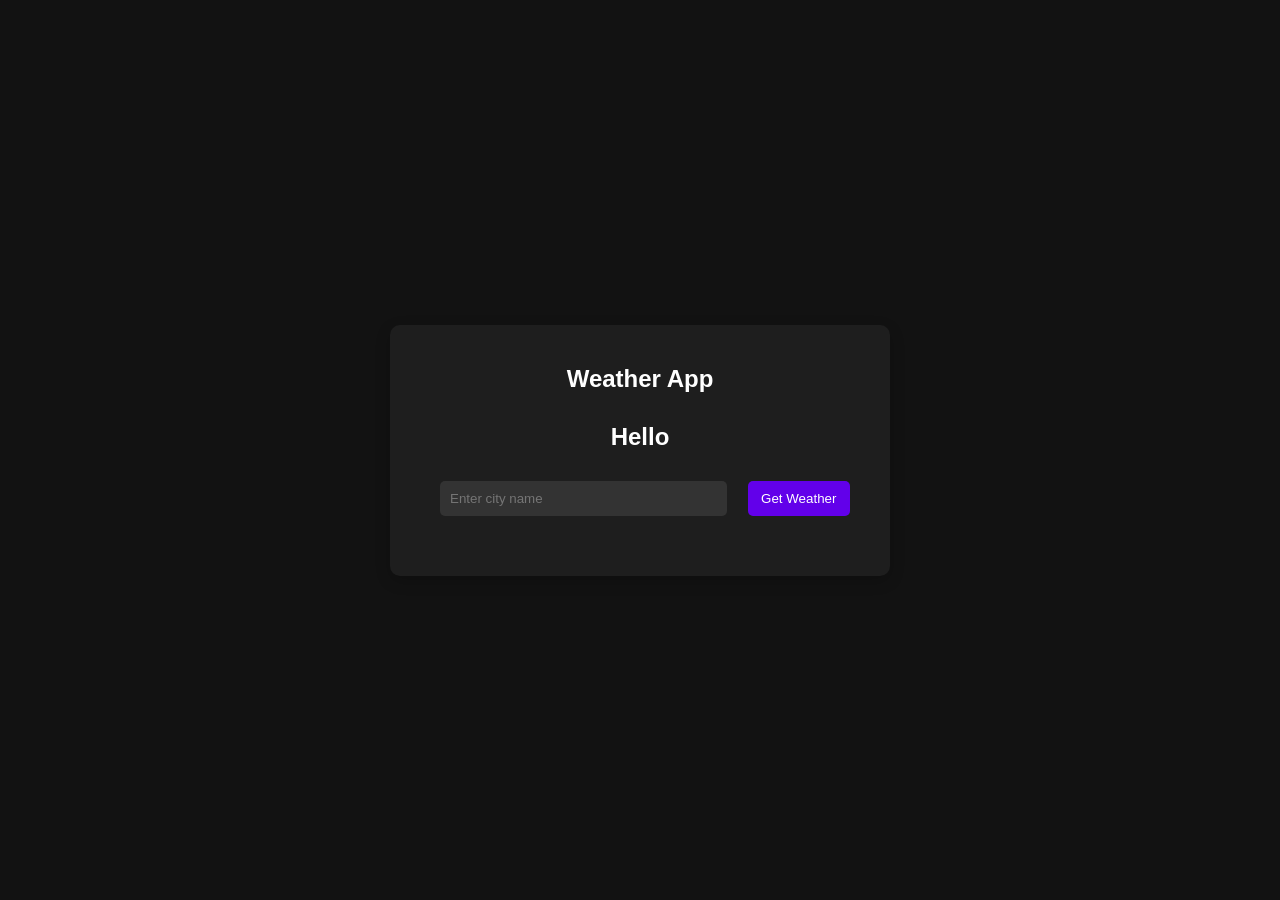
<file: 02_weather/index.html>
<!DOCTYPE html>
<html lang="en">
  <head>
    <meta charset="UTF-8" />
    <meta name="viewport" content="width=device-width, initial-scale=1.0" />
    <title>Weather App</title>
    <link rel="stylesheet" href="styles.css" />
  </head>
  <body>
    <div class="container">
      <h1>Weather App</h1>
      <h1>Hello</h1>
      <div class="input-container">

        <input type="text" id="city-input" placeholder="Enter city name" />
        <button id="get-weather-btn">Get Weather</button>
      </div>

      <div id="weather-info" class="hidden">
        <h2 id="city-name"></h2>
        <p id="temperature"></p>
        <p id="description"></p>
      </div>
      
      <p id="error-message" class="hidden">City not found. Please try again.</p>
    </div>
    <script src="script.js"></script>
  </body>
</html>
</file>
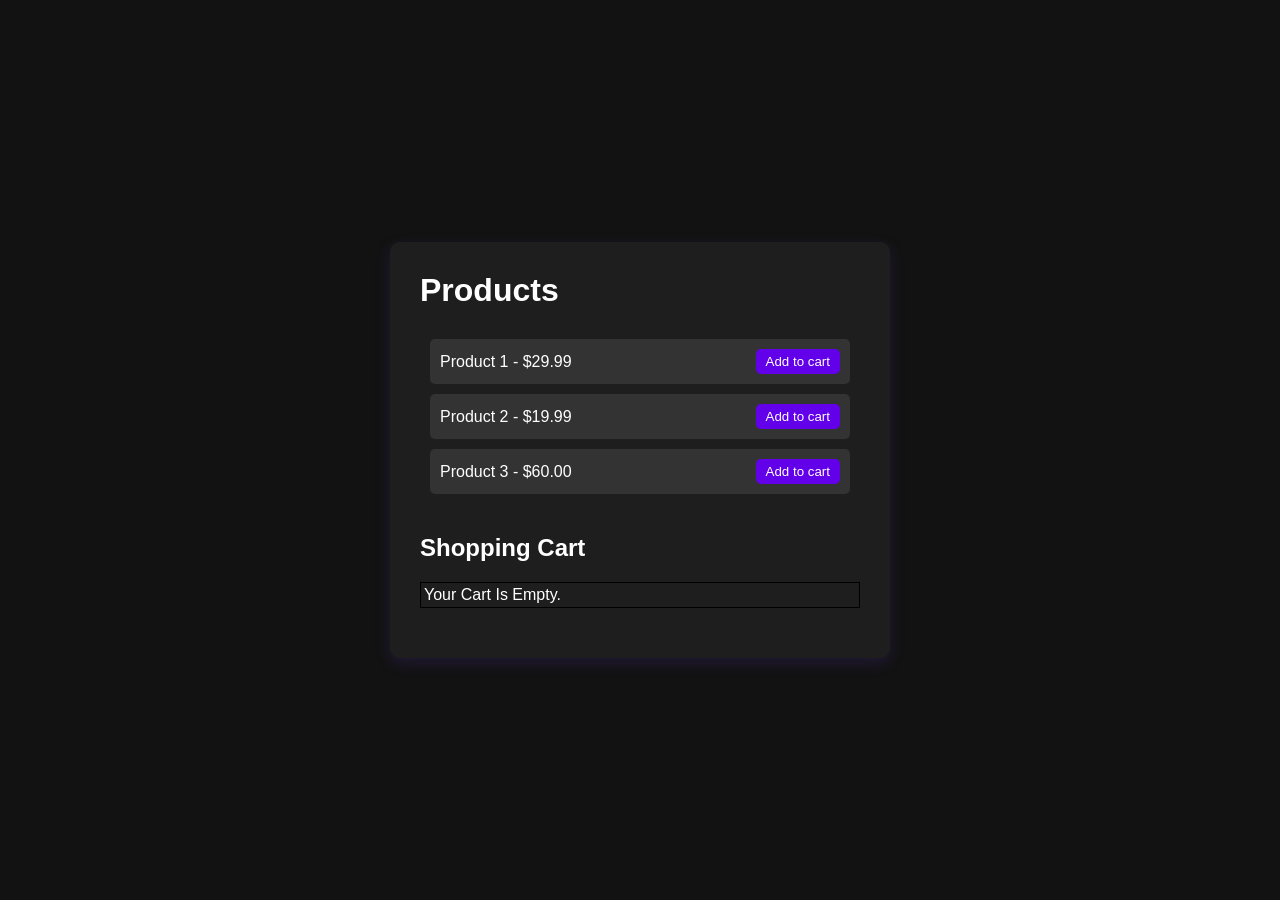
<file: 03_ecommerce/index.html>
<!DOCTYPE html>
<html lang="en">
  <head>
    <meta charset="UTF-8" />
    <meta name="viewport" content="width=device-width, initial-scale=1.0" />
    <title>Simple E-Commerce</title>
    <link rel="stylesheet" href="styles.css" />
  </head>
  <body>

    <div class="container">

      <h1>Products</h1>
      <div id="product-list">
        <!-- Products will be dynamically added here by JavaScript -->
      </div>

      <h2>Shopping Cart</h2>
      
      <div id="cart-items">
        <p id="empty-cart">Your cart is empty.</p>
      </div>
      
      <div id="cart-total" class="hidden">
        <p>Total: <span id="total-price">$0.00</span></p>
        <button id="checkout-btn">Checkout</button>
      </div>

    </div>

    <script src="script.js"></script>

  </body>
</html>
</file>
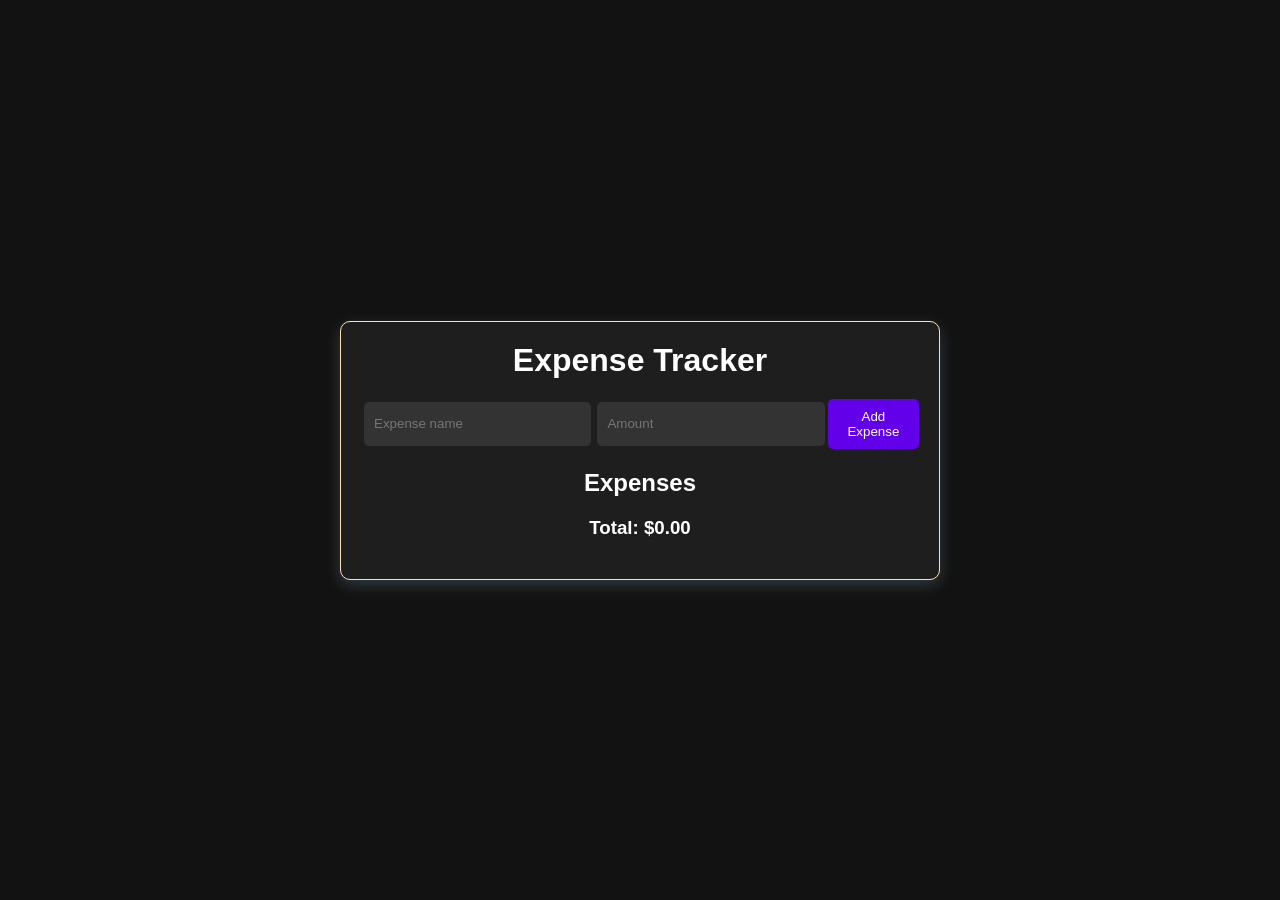
<file: 04_expense_tracker/index.html>
<!DOCTYPE html>
<html lang="en">
  <head>
    <meta charset="UTF-8" />
    <meta name="viewport" content="width=device-width, initial-scale=1.0" />
    <title>Expense Tracker</title>
    <link rel="stylesheet" href="styles.css" />
  </head>
  <body>
    <div class="container">
      <h1>Expense Tracker</h1>

      <form id="expense-form">

        <input
          type="text"
          id="expense-name"
          placeholder="Expense name"
          required
        />
        <input
          type="number"
          id="expense-amount"
          placeholder="Amount"
          required
        />
        <button type="submit">Add Expense</button>
        
      </form>

      <h2>Expenses</h2>
      <ul id="expense-list">
        <!-- Expenses will be dynamically added here -->
      </ul>

      <div id="total">
        <h3>Total: $<span id="total-amount">0.00</span></h3>
      </div>
    </div>
    <script src="script.js"></script>
  </body>
</html>
</file>
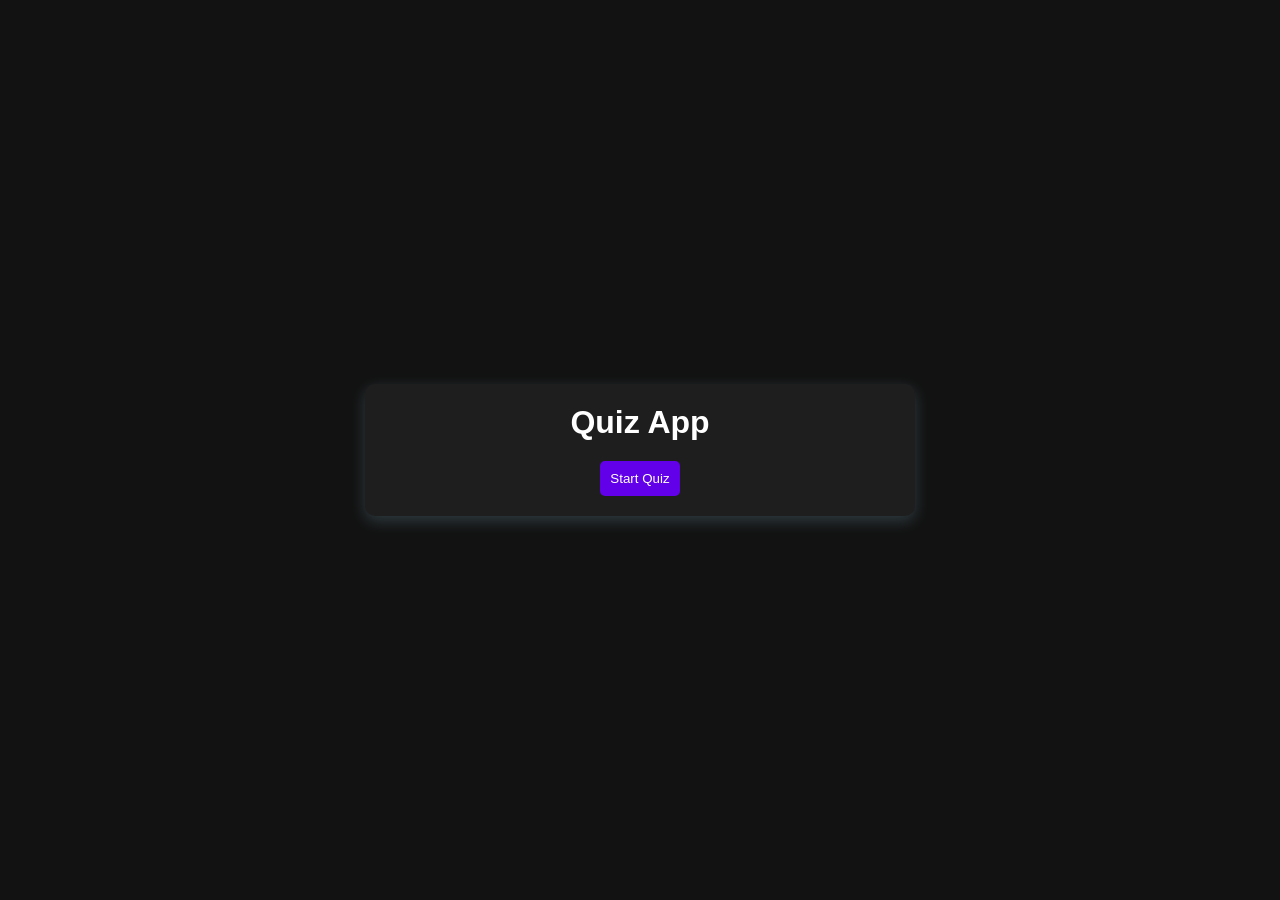
<file: 05_Quiz/index.html>
<!DOCTYPE html>
<html lang="en">
  <head>
    <meta charset="UTF-8" />
    <meta name="viewport" content="width=device-width, initial-scale=1.0" />
    <title>Quiz App</title>
    <link rel="stylesheet" href="styles.css" />
  </head>
  <body>
    <div class="container">

      <h1>Quiz App</h1>
      <div id="quiz-container">

        <div id="question-container" class="hidden">

          <h2 id="question-text"></h2>
          <ul id="choices-list">
            <!-- Choices will be added dynamically here -->
          </ul>
          <button id="next-btn" class="hidden">Next Question</button>

        </div>

        <div id="result-container" class="hidden">
          <h2>Your Score:</h2>
          <p id="score"></p>
          <button id="restart-btn">Restart Quiz</button>
        </div>
        
        <button id="start-btn">Start Quiz</button>
      </div>

      
    </div>
    <script src="script.js"></script>
  </body>
</html>
</file>
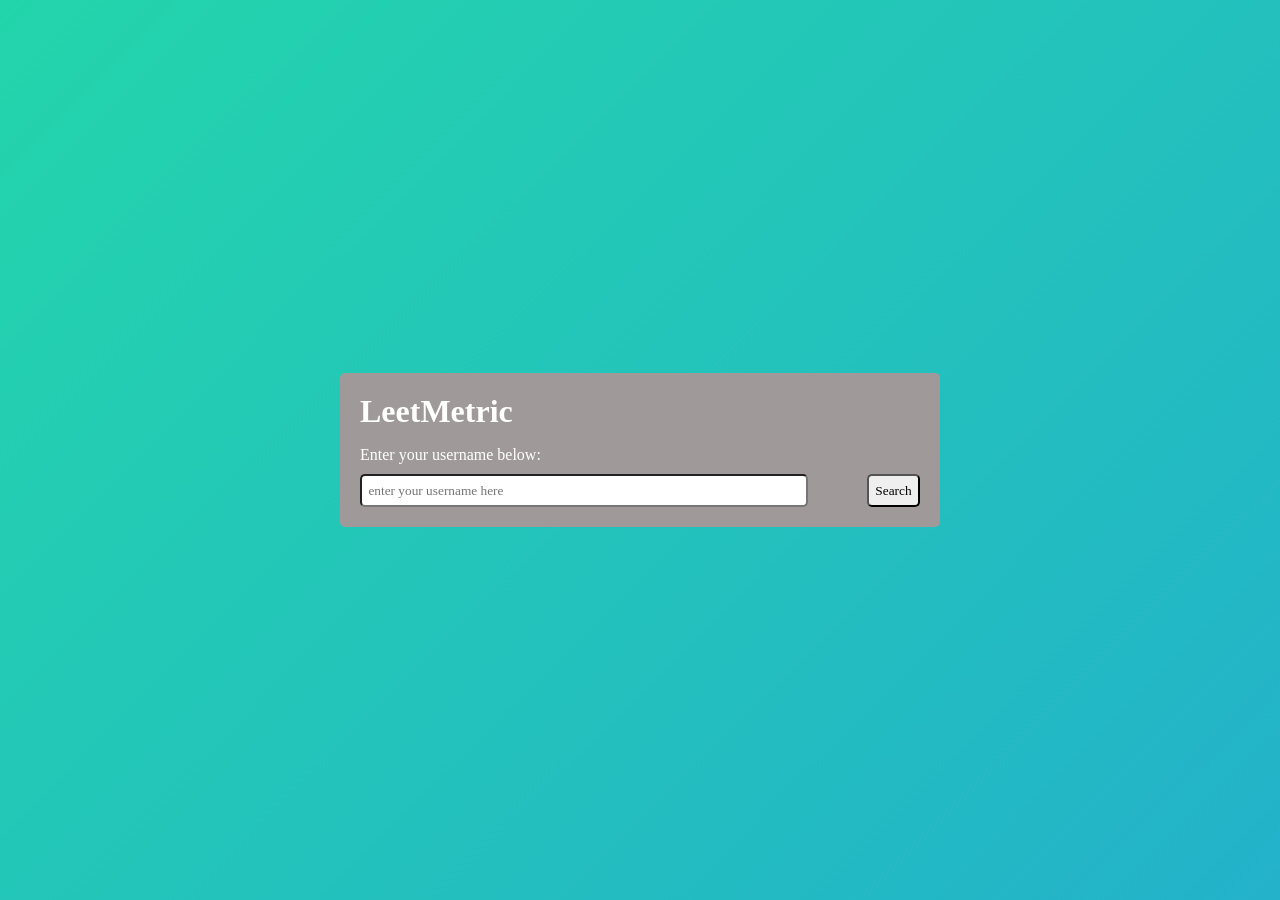
<file: LeetMetric/index.html>
<!DOCTYPE html>
<html lang="en">
<head>
    <meta charset="UTF-8">
    <meta name="viewport" content="width=device-width, initial-scale=1.0">
    <title>LeetMetric</title>
    <link rel="stylesheet" href="style.css">
</head>
<body>
    
    <div class="container">
        <!-- heading
        user
        stats -->
        <h1>LeetMetric</h1>

        <div class="user-container">
            <p>Enter your username below:</p>
            <div class="user-input-container">
                
                <input type="text" placeholder="enter your username here" id="user-input">
                <button id="search-btn">Search</button>
            </div>
        </div>

        <div class="stats-container">
            <h2 style=" margin: 10px;text-align: center;  padding: 6px;">Stats</h2>
            <div class="progress">
                
                <div class="progress-item">
                    <div class="easy-progress circle">
                        <span id="easy-label"></span>
                        <p>Easy</p>
                    </div>
                </div>

                <div class="progress-item ">
                    <div class="medium-progress circle">
                        <span id="medium-label"></span>
                        <p>Medium</p>
                    </div>
                </div>

                <div class="progress-item ">
                    <div class="hard-progress circle"> 
                        <span id="hard-label"></span> 
                        <p>Hard</p>
                    </div>
                </div>

            </div>

            <div class="stats-cards">
                <!-- directly populate card here from the JS code -->
            </div>

        </div>

    </div>

    <script src="script.js"></script>
</body>
</html>
</file>
<file: 02_weather/styles.css>
/* styles.css */
* {
    margin: 0;
    padding: 0;
    box-sizing: border-box;
}

body {
    font-family: Arial, sans-serif;
    background-color: #121212;
    color: #FFFFFF;
    display: flex;
    justify-content: center;
    align-items: center;
    height: 100vh;
}

.container {
    background-color: #1E1E1E;
    padding: 40px;
    border-radius: 10px;
    width: 500px;
    box-shadow: 0 5px 15px rgba(0, 0, 0, 0.2);
    text-align: center;
}

h1 {
    /* border: 1px solid blue; */
    margin-bottom: 30px;
    font-size: 24px;
}

.input-container {
    /* border: 1px solid blue; */
    padding-left: 10px;
    display: flex;
    justify-content: space-between;
    margin-bottom: 20px;
}

input[type="text"] {
    width: 70%;
    padding: 10px;
    background-color: #333333;
    border: none;
    border-radius: 5px;
    color: #FFF;
    outline: none;
}

button {
    width: 25%;
    padding: 10px;
    background-color: #6200EA;
    border: none;
    border-radius: 5px;
    color: #FFF;
    cursor: pointer;
    transition: background-color 0.3s;
}

button:hover {
    background-color: #3700B3;
}

#weather-info {
    /* border: 1px solid navajowhite; */
    margin-top: 20px;
}

.hidden {
    display: none;
}

#error-message {
    color: #FF5722;
    margin-top: 20px;
}
</file>
<file: 03_ecommerce/styles.css>
/* styles.css */
* {
  margin: 0;
  padding: 0;
  box-sizing: border-box;
}

body {
  font-family: Arial, sans-serif;
  background-color: #121212;
  color: #ffffff;
  display: flex;
  justify-content: center;
  align-items: center;
  height: 100vh;
}

.container {
  width: 500px;
  padding: 30px;
  background-color: #1e1e1e;
  border-radius: 10px;
  box-shadow: 0 5px 15px rgba(95, 62, 192, 0.2);
}

h1,
h2 {
  margin-bottom: 20px;
}

#product-list {
  /* border: 1px solid blueviolet; */
  margin-bottom: 20px;
  padding: 10px;
}

.product {
  /* border: 1px solid blueviolet; */
  background-color: #333333;
  padding: 10px;
  margin-bottom: 10px;
  display: flex;
  justify-content: space-between;
  align-items: center;
  border-radius: 5px;
}

.product button {
  background-color: #6200ea;
  border: none;
  padding: 5px 10px;
  color: #fff;
  border-radius: 5px;
  cursor: pointer;
  transition: background-color 0.3s;
}

.product button:hover {
  background-color: #3700b3;
}

#cart-items {
  /* border: 1px solid blueviolet; */
  
  margin-bottom: 20px;
  
}

/* from here assignment is started */
#cart-items div{
  display: flex;
  gap: 250px;
  padding: 3px;
  border: 1px solid rgb(0, 0, 0);
}
#cart-items div button{
  background-color: #6200ea;
  border: none;
  padding: 5px 20px;
  color: #fff;
  border-radius: 5px;
  cursor: pointer;
  transition: background-color 0.3s;
  
}
#cart-items div button:hover{
  
  background-color: #3700b3;
}
/* upto here assignment is ended */

#cart-total {
  /* border: 1px solid blueviolet; */
  text-align: right;
}

#checkout-btn {
  /* border: 10px solid rgb(0, 0, 0); */
  
  background-color: #6200ea;
  border: none;
  padding: 10px;
  color: white;
  border-radius: 5px;
  cursor: pointer;
  transition: background-color 0.3s;
}

#checkout-btn:hover {
  background-color: #3700b3;
}

.hidden {
  display: none;
}
</file>
<file: 04_expense_tracker/styles.css>
/* styles.css */
* {
  margin: 0;
  padding: 0;
  box-sizing: border-box;
}

body {
  font-family: Arial, sans-serif;
  background-color: #121212;
  color: #ffffff;
  display: flex;
  justify-content: center;
  align-items: center;
  height: 100vh;
}

.container {
  border: 1px solid rgb(251, 224, 183);
  width: 600px;
  padding: 20px;
  background-color: #1e1e1e;
  border-radius: 10px;
  box-shadow: 0 5px 15px rgba(178, 218, 243, 0.2);
}

h1,
h2,
h3 {
  text-align: center;
  margin-bottom: 20px;
}

form {
  /* border: 1px solid blanchedalmond; */
  display: flex;
  justify-content: space-between;
  margin-bottom: 20px;
}

input[type="text"],
input[type="number"] {
  width: 45%;
  padding: 10px;
  background-color: #333333;
  border: none;
  border-radius: 5px;
  color: #fff;
  outline: none;
  margin: 3px;
}

button {
  padding: 10px;
  background-color: #6200ea;
  border: none;
  border-radius: 5px;
  color: #fff;
  cursor: pointer;
  transition: background-color 0.3s;
}

button:hover {
  background-color: #3700b3;
}

#expense-list {
  /* border: 1px solid blanchedalmond; */
  list-style-type: none;
  padding: 0;
}

#expense-list li {
  /* border: 1px solid blanchedalmond; */
  background-color: #333333;
  padding: 10px;
  margin-bottom: 10px;
  display: flex;
  justify-content: space-between;
  align-items: center;
  border-radius: 5px;
}

#total {
  /* border: 1px solid blanchedalmond; */
  text-align: right;
}

.hidden {
  display: none;
}
</file>
<file: 05_Quiz/styles.css>
/* styles.css */
* {
  margin: 0;
  padding: 0;
  box-sizing: border-box;
}

body {
  font-family: Arial, sans-serif;
  background-color: #121212;
  color: #ffffff;
  display: flex;
  justify-content: center;
  align-items: center;
  height: 100vh;
}

.container {
  width: 550px;
  padding: 20px;
  background-color: #1e1e1e;
  border-radius: 10px;
  box-shadow: 0 5px 15px rgba(163, 225, 250, 0.2);
  text-align: center;
}

h1,
h2 {
  margin-bottom: 20px;
}

ul {
  /* border: 1px solid darkslateblue; */
  list-style-type: none;
  padding: 0;
}

li {
  border: 1px solid darkslateblue;
  background-color: #333333;
  padding: 10px;
  margin-bottom: 10px;
  border-radius: 5px;
  cursor: pointer;
  transition: background-color 0.3s;
}

li:hover {
  background-color: #6200ea;
}

button {
  padding: 10px;
  background-color: #6200ea;
  border: none;
  border-radius: 5px;
  color: white;
  cursor: pointer;
  transition: background-color 0.3s;
}

button:hover {
  background-color: #3700b3;
}
.correct {
  background-color: #4caf50 !important; /* Green for correct answer */
  color: white;
}

.wrong {
  background-color: #f44336 !important; /* Red for wrong answer */
  color: white;
}
.hidden {
  display: none;
}
</file>
<file: LeetMetric/style.css>
*{
    margin: 0;
    padding: 0;
    box-sizing: border-box;
    font-family: 'Times New Roman', Times, serif;
}

body{
    /* background-color: color-mix(#000 30%, #fff 70%); */
    background: linear-gradient(-45deg, #ee7752, #e73c7e, #23a6d5, #23d5ab);
    color:white;
    height: 100vh;
    display: flex;
    justify-content: center;
    align-items: center;
    background-size: 400% 400%;
    animation: gradient 15s ease infinite;
}
@keyframes gradient {
    0% {
        background-position: 0% 50%;
    }
    50% {
        background-position: 100% 50%;
    }
    100% {
        background-position: 0% 50%;
    }
}

.container{
    display: flex;
    flex-direction: column;
    gap: 1rem;
    background-color: #9f9999;
    padding: 20px;
    border-radius: 5px;
    width: 50%;
    max-width: 600px;
    /* opacity: 0.5; */
}

h1{
    font-size: 2rem;
}

.user-container{
    
    display: flex;
    flex-direction: column;
    gap: 10px;
    justify-content: start;
}

.user-input-container{
    display: flex;
    justify-content: space-between;
}

#user-input{
    width: 80%;
    padding: 0.4rem;
    border-radius: 5px;
}

#search-btn{
    padding: 0.4rem;
    border-radius: 5px;
}
.stats-container{
    display: none;
}
.circle{
    width: 120px;
    height: 120px;
    border-radius: 50%;
    border: 4px solid #299f5d;
    position: relative;
    display: flex;
    align-items: center;
    justify-content: center;
    font-size: 1 rem;
    color: white;
    font-weight: 700;
    background: conic-gradient(#299f5d var(--progress-degree, 0%), #283a2e 0%);
    flex-direction: column;
}
.circle span{
    position: relative;  /* position relative to circle */
    z-index: 2;
}

.progress{
    
    display: flex;
    flex-direction: row;
    justify-content: space-evenly;
    flex-wrap: wrap;
    gap: 10px;
}

.stats-cards{
    margin-top: 2rem;
    margin-bottom: 2rem;
    display: flex;
    flex-wrap: wrap;
    gap: 10px;
    justify-content: space-evenly;
}

h4{
    font-size: 1rem;
}

.card{
    background-color: rgb(255, 173, 58);
    width: 40%;
    max-width: 290px;
    padding: 10px;
    border-radius: 10px;
    font-size: 1rem;
    min-height: 4rem;
}
</file>
